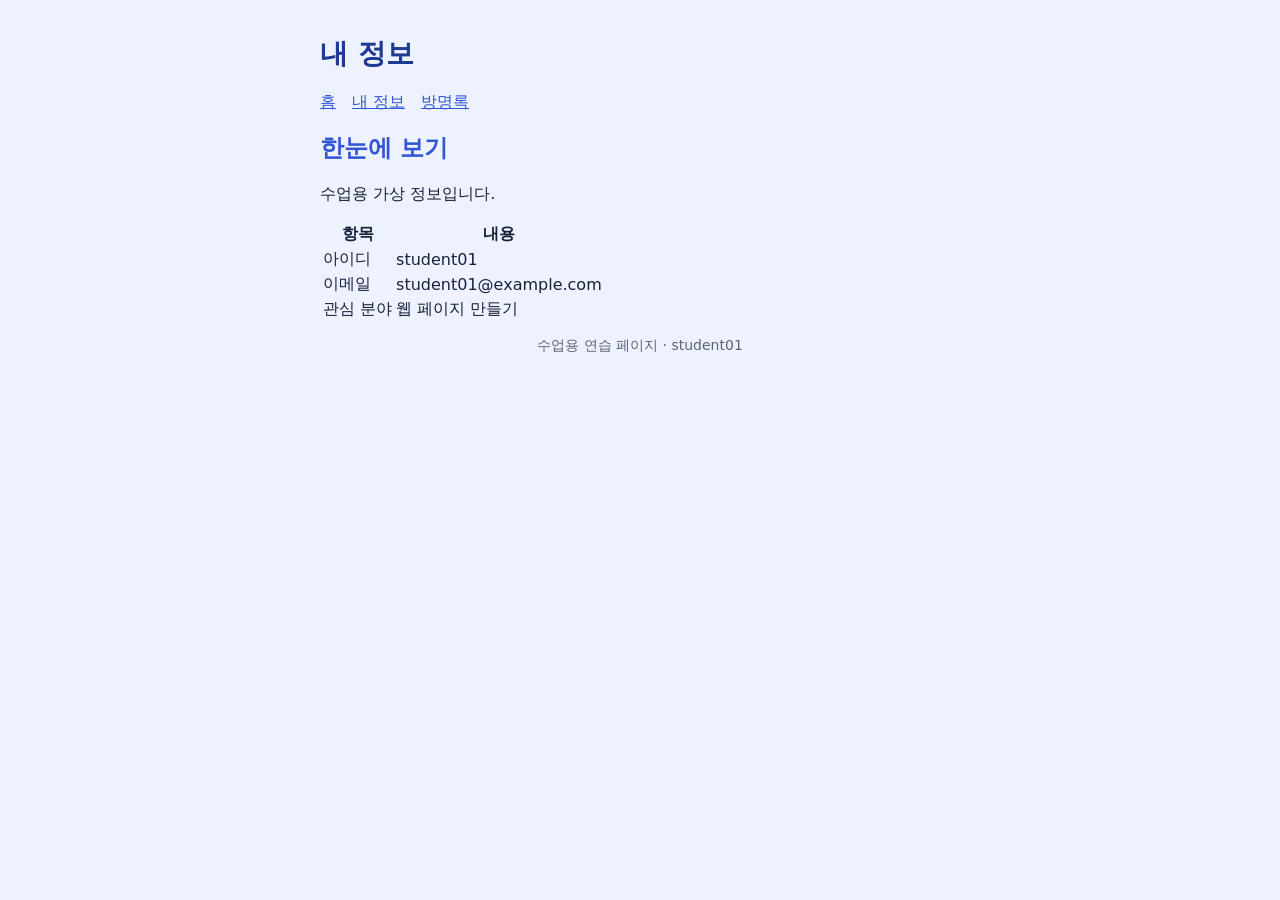
<file: about.html>
<!doctype html>
<html lang="ko">
  <head>
    <meta charset="utf-8">
    <meta name="viewport" content="width=device-width, initial-scale=1">
    <title>my-web · 내 정보</title>
    <link rel="stylesheet" href="styles.css">
  </head>
  <body>
    <header>
      <h1>내 정보</h1>
      <nav>
        <a href="index.html">홈</a>
        <a href="about.html">내 정보</a>
        <a href="guestbook.html">방명록</a>
      </nav>
    </header>
    <main>
      <h2>한눈에 보기</h2>
      <p>수업용 가상 정보입니다.</p>
      <table>
        <tr>
          <th>항목</th>
          <th>내용</th>
        </tr>
        <tr>
          <td>아이디</td>
          <td>student01</td>
        </tr>
        <tr>
          <td>이메일</td>
          <td>student01@example.com</td>
        </tr>
        <tr>
          <td>관심 분야</td>
          <td>웹 페이지 만들기</td>
        </tr>
      </table>
    </main>
    <footer>
      <p>수업용 연습 페이지 · student01</p>
    </footer>
  </body>
</html>
</file>
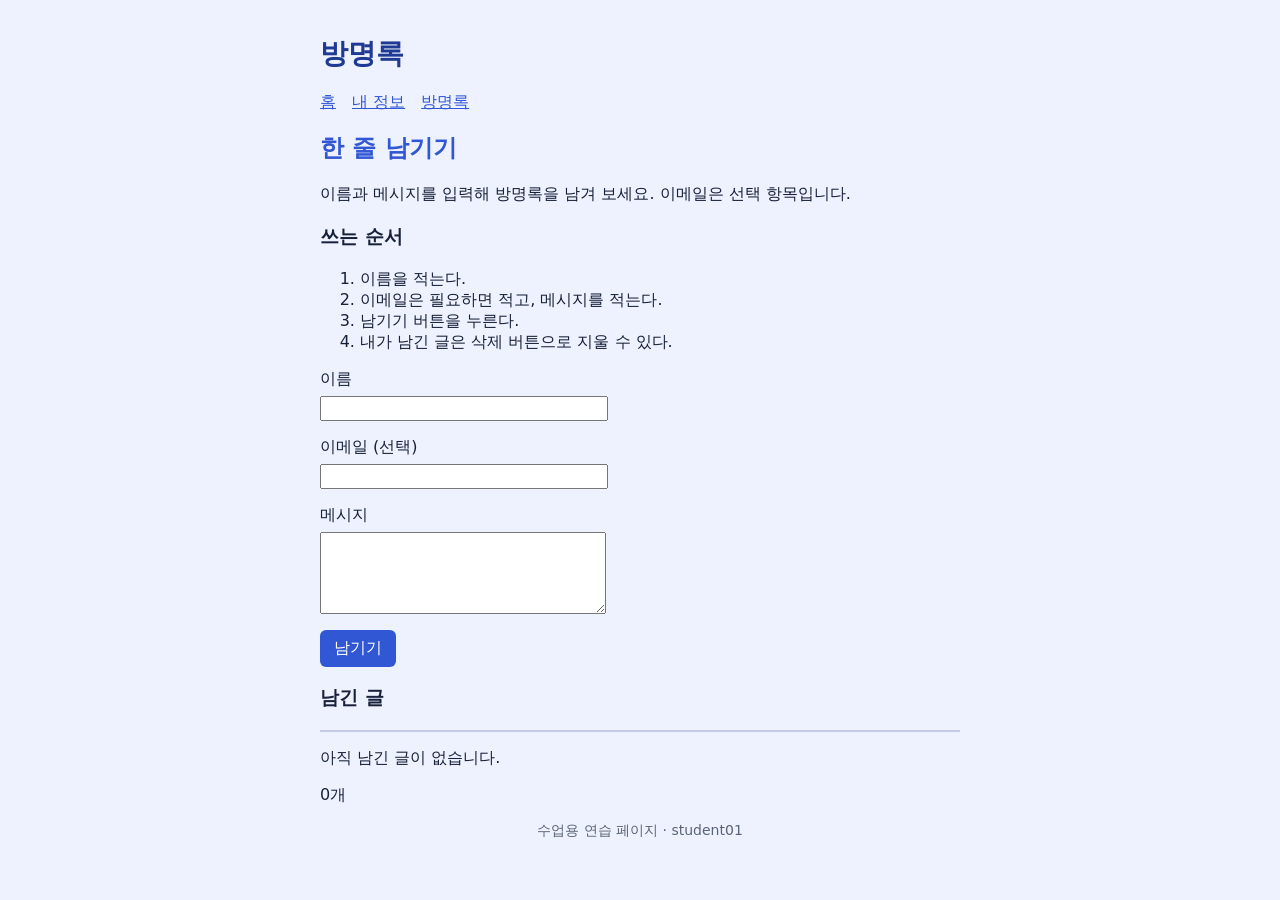
<file: guestbook.html>
<!doctype html>
<html lang="ko">
  <head>
    <meta charset="utf-8">
    <meta name="viewport" content="width=device-width, initial-scale=1">
    <title>my-web · 방명록</title>
    <link rel="stylesheet" href="styles.css">
    <script src="guestbook.js" defer></script>
  </head>
  <body>
    <header>
      <h1>방명록</h1>
      <nav>
        <a href="index.html">홈</a>
        <a href="about.html">내 정보</a>
        <a href="guestbook.html">방명록</a>
      </nav>
    </header>
    <main>
      <h2>한 줄 남기기</h2>
      <p>이름과 메시지를 입력해 방명록을 남겨 보세요. 이메일은 선택 항목입니다.</p>
      <h3>쓰는 순서</h3>
      <ol>
        <li>이름을 적는다.</li>
        <li>이메일은 필요하면 적고, 메시지를 적는다.</li>
        <li>남기기 버튼을 누른다.</li>
        <li>내가 남긴 글은 삭제 버튼으로 지울 수 있다.</li>
      </ol>
      <form id="guestbook-form">
        <p>
          <label for="name">이름</label>
          <input id="name" type="text" maxlength="30" required>
        </p>
        <p>
          <label for="email">이메일 (선택)</label>
          <input id="email" type="email">
        </p>
        <p>
          <label for="message">메시지</label>
          <textarea id="message" rows="4" maxlength="300" required></textarea>
        </p>
        <button type="submit">남기기</button>
      </form>
      <p id="notice" role="status" aria-live="polite"></p>
      <h3>남긴 글</h3>
      <ul class="card" id="list"></ul>
      <p id="empty">아직 남긴 글이 없습니다.</p>
      <p id="count" aria-live="polite">0개</p>
    </main>
    <footer>
      <p>수업용 연습 페이지 · student01</p>
    </footer>
  </body>
</html>
</file>
<file: styles.css>
body {
  background-color: #eef2ff;
  color: #17213a;
  font-family: system-ui, sans-serif;
  font-size: 16px;
  max-width: 640px;
  margin: 0 auto;
  padding: 16px;
}

h1 {
  color: #1f3a93;
  font-size: 28px;
}

h2 {
  color: #3157d5;
}

nav {
  display: flex;
  gap: 16px;
  flex-wrap: wrap;
}

nav a {
  color: #3157d5;
}

.card {
  background-color: #ffffff;
  padding: 16px;
  margin: 12px 0;
  border: 1px solid #c3cbe6;
}

input,
textarea {
  width: 280px;
  max-width: 100%;
}

input,
textarea,
button {
  font: inherit;
}

form p {
  display: grid;
  gap: 6px;
}

button {
  border: 0;
  border-radius: 6px;
  background-color: #3157d5;
  color: #ffffff;
  padding: 8px 14px;
  cursor: pointer;
}

button:hover {
  background-color: #1f3a93;
}

.card {
  list-style: none;
  padding: 0;
}

.guestbook-entry {
  display: flex;
  align-items: flex-start;
  justify-content: space-between;
  gap: 16px;
  padding: 14px 0;
  border-bottom: 1px solid #c3cbe6;
}

.guestbook-entry:first-child {
  padding-top: 0;
}

.guestbook-entry:last-child {
  padding-bottom: 0;
  border-bottom: 0;
}

.guestbook-entry-details {
  display: flex;
  flex-direction: column;
  gap: 4px;
}

.guestbook-entry-details span {
  color: #5a6478;
  font-size: 14px;
}

.guestbook-entry p {
  flex: 1;
  margin: 0;
  white-space: pre-wrap;
  overflow-wrap: anywhere;
}

#notice {
  color: #b42318;
}

footer {
  color: #5a6478;
  text-align: center;
  font-size: 14px;
}

@media (max-width: 600px) {
  nav {
    flex-direction: column;
  }

  .guestbook-entry {
    flex-wrap: wrap;
  }
}

body.dark,
body.dark .card {
  background-color: #222222;
  color: #eeeeee;
}
</file>
